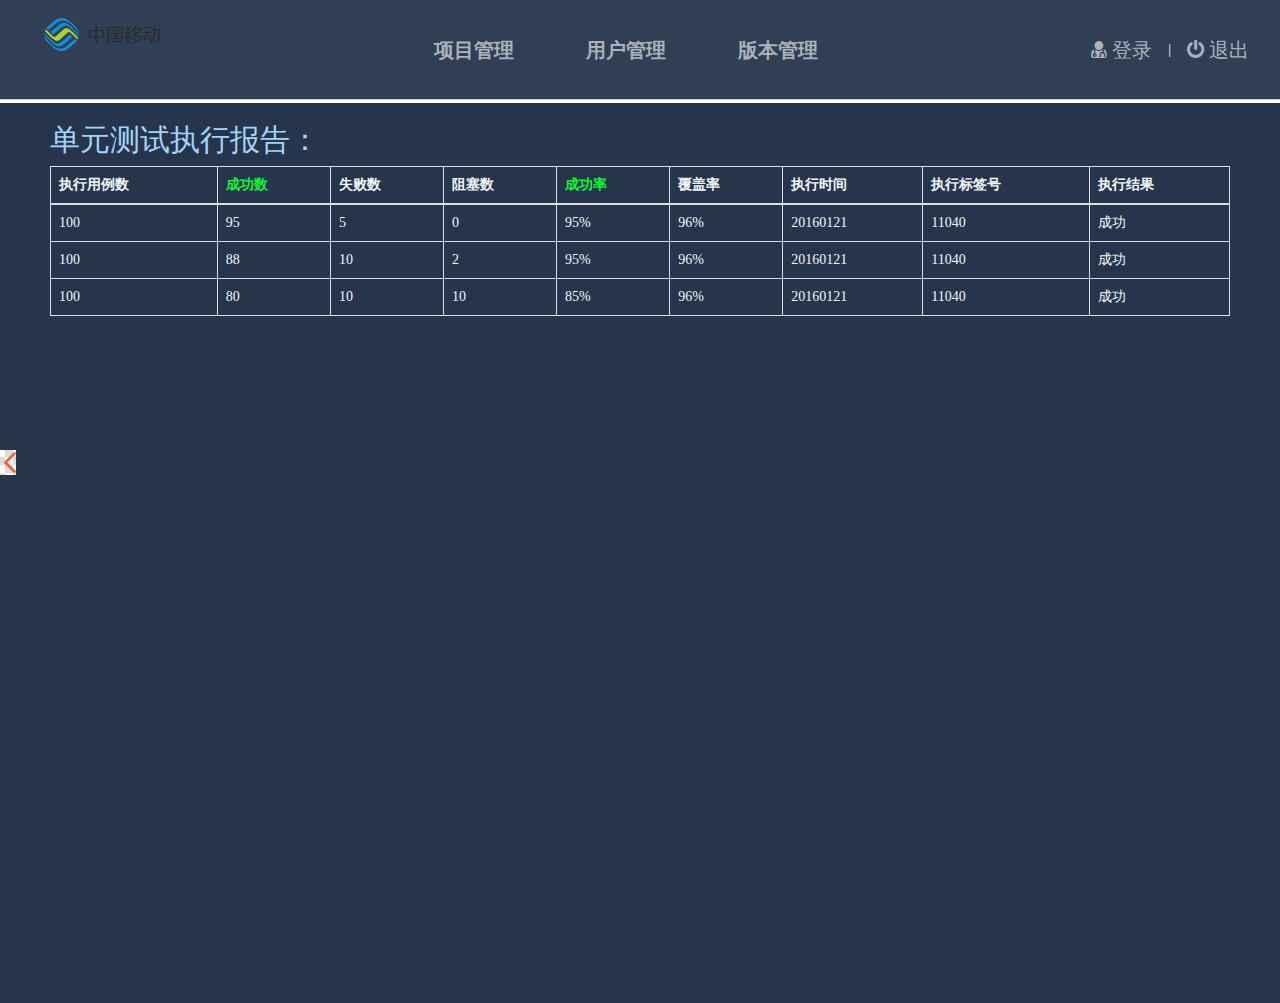
<file: jckf/index.html>
<!DOCTYPE html>
<html lang="en">
<head>
	<meta charset="UTF-8">
	<title>集成开发管理平台</title>
	<link rel="stylesheet" href="../bootstrap.min.css">
	<link rel="stylesheet" href="../css/font-awesome.min.css">
	<link rel="stylesheet" href="../font-awesome/css/font-awesome.css">
	<link rel="stylesheet" href="main.css">
	<link rel="stylesheet" href="home_page.css">

	<!-- <link href='http://fonts.useso.com/css?family=Open+Sans:400,700' rel='stylesheet' type='text/css'> -->
	<link rel="stylesheet" href="styles/theme.css">


	<script src="../jquery-3.1.1.min.js"></script>
	<script src="../bootstrap.min.js"></script>
	
</head>
<body>
	<header class="headerself clearfix">
		<div id="header-bck"></div>
		<img class="header_img" src="logo_01.png" alt="中国移动">
		<nav class="header_nav clearfix">
			<ul class="clearfix">
				<li><a class="header_btn" href="#"><b>项目管理</b></a></li>
				<li><a class="header_btn" href="#"><b>用户管理</b></a></li>
				<li><a class="header_btn" href="#"><b>版本管理</b></a></li>
			</ul>
		</nav>
		<div class="header_sign_in">
			<ul class="clearfix">
				<li><a class="header-btn-sign" href="#"><i class="icon-off" style="margin-right: 5px;"></i>退出</a></li>
				<li style="color: white;"> | </li>
				<li><a class="header-btn-sign" href="#"><i class="icon-user-md" style="margin-right: 5px;"></i>登录</a></li>
			</ul>
		</div>
	</header>
	
	<!-- ui-view层 -->
	<div style="height: 100%;">
		<!-- sidebar -->
		<div id="sidebarDiv" class="clearfix">
				<div class="sidebar-nav" style="border-right: 1px solid #ccc;height: 100%;">
					<ul>
						<li style="border-bottom: 1px solid #a8aeb7;"><span style="display: block;width: inherit;padding: 10px;color: #a8aeb7; font-size: 25px;">集成开发管理平台系统</span></li>
					</ul>
					<ul>
						<li><a href="#" data-target=".dashboard-menu" class="nav-header" data-toggle="collapse"><i class="fa fa-fw fa-dashboard"></i> 开发阶段管控<i class="fa fa-collapse"></i></a></li>
						<li>
							<ul class="dashboard-menu nav nav-list collapse in">
						        <li><a href="index.html"><span style="color: white; background: none" class="fa fa-caret-right"></span> 单元测试</a></li>
						        <li ><a href="users.html"><span class="fa fa-caret-right"></span> 代码检查</a></li>
						        <li ><a href="user.html"><span class="fa fa-caret-right"></span> 代码评审</a></li>
							</ul>
						</li>

						<li><a href="#" data-target=".bbgl" class="nav-header" data-toggle="collapse"><i class="fa fa-fw fa-dashboard"></i> 版本管理<i class="fa fa-collapse"></i></a></li>
						<li>
							<ul class="bbgl nav nav-list collapse in">
						        <li><a href="index.html"><span style="color: white; background: none" class="fa fa-caret-right"></span> 单元测试</a></li>
						        <li ><a href="users.html"><span class="fa fa-caret-right"></span> 代码检查</a></li>
						        <li ><a href="user.html"><span class="fa fa-caret-right"></span> 代码评审</a></li>
						        <li ><a href="user.html"><span class="fa fa-caret-right"></span> 缺陷管理</a></li>
						        <li ><a href="user.html"><span class="fa fa-caret-right"></span> 会签管理</a></li>
							</ul>
						</li>

						<li data-popover="true" data-content="Items in this group require a <strong><a href='http://portnine.com/bootstrap-themes/aircraft' target='blank'>premium license</a><strong>." rel="popover" data-placement="right"><a href="#" data-target=".premium-menu" class="nav-header collapsed" data-toggle="collapse"><i class="fa fa-fw fa-fighter-jet"></i> Premium Features<i class="fa fa-collapse"></i></a></li>
						    <li><ul class="premium-menu nav nav-list collapse">
						            <li class="visible-xs visible-sm"><a href="#">- Premium features require a license -</a></span>
						        <li ><a href="premium-profile.html"><span class="fa fa-caret-right"></span> Enhanced Profile</a></li>
						        <li ><a href="premium-blog.html"><span class="fa fa-caret-right"></span> Blog</a></li>
						        <li ><a href="premium-blog-item.html"><span class="fa fa-caret-right"></span> Blog Page</a></li>
						        <li ><a href="premium-pricing-tables.html"><span class="fa fa-caret-right"></span> Pricing Tables</a></li>
						        <li ><a href="premium-upgrade-account.html"><span class="fa fa-caret-right"></span> Upgrade Account</a></li>
						        <li ><a href="premium-widgets.html"><span class="fa fa-caret-right"></span> Widgets</a></li>
						        <li ><a href="premium-timeline.html"><span class="fa fa-caret-right"></span> Activity Timeline</a></li>
						        <li ><a href="premium-users.html"><span class="fa fa-caret-right"></span> Enhanced Users List</a></li>
						        <li ><a href="premium-media.html"><span class="fa fa-caret-right"></span> Enhanced Media</a></li>
						        <li ><a href="premium-invoice.html"><span class="fa fa-caret-right"></span> Invoice</a></li>
						        <li ><a href="premium-build.html"><span class="fa fa-caret-right"></span> Advanced Tools</a></li>
						        <li ><a href="premium-colors.html"><span class="fa fa-caret-right"></span> Additional Color Themes</a></li>
						</ul></li>
					</ul>
				</div>
				<div id="foward">
					<img src="back.png" >
				</div>
		</div>
		<!-- 项目管理：替换DIV层 -->
		<div class="pro_main clearfix" style="background-color: #26354c;">
				<h2>单元测试执行报告：</h2>
				<table class="table table-bordered">
				  <thead>
				  	<th>执行用例数</th>
				  	<th style="color: #0ef634">成功数</th>
				  	<th>失败数</th>
				  	<th>阻塞数</th>
				  	<th style="color: #0ef634">成功率</th>
				  	<th>覆盖率</th>
				  	<th>执行时间</th>
				  	<th>执行标签号</th>
				  	<th>执行结果</th>
				  </thead>
				  <tbody>
				  	<tr>
				  		<td>100</td>
				  		<td>95</td>
				  		<td>5</td>
				  		<td>0</td>
				  		<td>95%</td>
				  		<td>96%</td>
				  		<td>20160121</td>
				  		<td>11040</td>
				  		<td>成功</td>
				  	</tr>
				  	<tr>
				  		<td>100</td>
				  		<td>88</td>
				  		<td>10</td>
				  		<td>2</td>
				  		<td>95%</td>
				  		<td>96%</td>
				  		<td>20160121</td>
				  		<td>11040</td>
				  		<td>成功</td>
				  	</tr>
				  	<tr>
				  		<td>100</td>
				  		<td>80</td>
				  		<td>10</td>
				  		<td>10</td>
				  		<td>85%</td>
				  		<td>96%</td>
				  		<td>20160121</td>
				  		<td>11040</td>
				  		<td>成功</td>
				  	</tr>
				  </tbody>
				</table>
				
		</div>


		<!-- Home Page -->
		<!-- <div class="home-page">
			<div class="home-page-nav">
				<div><span>项目名称：</span><input type="text"></div>
				<div><span>项目经理：</span><input type="text"></div>
				<div><span>项目状态：</span>
					<div class="dropdown">
					  <button class="btn btn-default dropdown-toggle btn-sm" type="button" id="dropdownMenu1" data-toggle="dropdown">
					    Dropdown
					    <span class="caret"></span>
					  </button>
					  <ul class="dropdown-menu" role="menu" aria-labelledby="dropdownMenu1">
					    <li role="presentation"><a role="menuitem" tabindex="-1" href="#">进行中</a></li>
					    <li role="presentation"><a role="menuitem" tabindex="-1" href="#">已结束</a></li>
					    <li role="presentation"><a role="menuitem" tabindex="-1" href="#">计划中</a></li>
					  </ul>
					</div>
				</div>
				<div>
					<button type="button" class="btn btn-primary btn-sm">查询</button>
					<button type="button" class="btn btn-success btn-sm">添加</button>
				</div>
			</div>
			<table class="table table-bordered">
			  <thead>
			  	<th>项目名称</th>
			  	<th>项目编号</th>
			  	<th>项目开始时间</th>
			  	<th>项目结束时间</th>
			  	<th>项目经理</th>
			  	<th>项目状态</th>
			  	<th>操作</th>
			  </thead>
			  <tbody>
			  	<tr>
			  		<td>集成开发管理</td>
			  		<td>JCKF</td>
			  		<td>2016-08-1</td>
			  		<td>2017-08-1</td>
			  		<td>吕振山</td>
			  		<td>进行中</td>
			  		<td>进入项目</td>
			  	</tr>
			  </tbody>
			</table>
		</div> -->
	</div>

	<script>
		$('#sidebarDiv').hover(function() {
			$(".sidebar-nav").stop().animate({marginLeft: '0'},800);
			$("#foward").stop().animate({left: '17%'},800);
			$("#foward").attr('src', back.png)
			
		}, function() {
			$(".sidebar-nav").stop().animate({marginLeft: '-17%'},800);
			$("#foward").stop().animate({left: '0'},800);
			$("#foward").attr('src', foward.png)
		})
	</script>
</body>
</html>
</file>
<file: jckf/main.css>
* {
	margin: 0;
	padding: 0;

}
html {
	height: 100%;
	width: 100%;
}
body {
	font-family: '微软雅黑';
	font-size: 14px;
	height: 100%;
	width: 100%;
	color: #a2d3f9;
}
a {
	color: #a2d3f9;
}
a:hover {
  text-decoration: none;
}
table {
	color: #f2f5f8;
}
.clearfix:after {
	content: '';
	display: block;
	clear: both;
}
/*header 开始*/
.headerself {
	display: block;
	z-index: 999;
	opacity: 0.95;
	margin: 0;
	width: 100%;
	height: 100px;
	
	border-bottom: 1px solid #ccc;

}
.headerself {
	/*position: relative;*/
	z-index: -1;
	width: 100%;
	height: 100px;
	background: #26354c;
	/*opacity: 0.7;*/
}
.header_img {
	display: block;
	float: left;

	margin: 12px 40px;
}
.header_nav {
	float: left;
	display: block;
	line-height: 100px;

	color: #000;
	margin-left: 15%;
	height: 100px;
}
.headerself a {
	color: #a8aeb7;
	font-size: 20px;
}
.headerself .header_nav a {
	padding-bottom: 20px;
}
.header_nav li {
	float: left;
	display: block;
	line-height: 100px;
	color: #000;
	padding: 0 20px;
	/*margin: 0 10px;*/
}
.header_sign_in li,
.header_nav li {
	list-style: none;
	margin: 0 10px;
}
.header_btn{
	border: 1px solid transparent;
	padding: 5px;
}
.header_btn:hover {
	color: #ffcb80;
	border-bottom: 3px solid #cc5e39;
} 
.header-btn-sign{
	border: 1px solid transparent;
	padding: 5px;
}
.header-btn-sign:hover {
	color: #ffcb80;
	border: 1px solid #ccc;
	border-radius: 10px;
} 
.header_sign_in {
	margin-right: 20px;
}
.header_sign_in li {
	float: right;

	line-height: 100px;
	list-style: none;

	color: #333;

	margin: 0 5px;
}

/*header 结束*/
.pro_main {
	/*position: absolute;*/
	padding: 0 50px;
	width: 100%;
	height: 100%;
	/*border-right: 1px solid #ccc;*/
}
.pro_content {
	float:left;
	padding: 0 30px;
	height: 100%;
	width: 100%;
	/*border-right: 1px solid #ccc;*/
}
.pro_content_nav {
	padding:20px 0;
}
.pro_content_nav button{
	margin-right: 10px;
}
.tab_content_btn {
	position: relative;
	top: -55px;
	/*right: 100px;*/
}
#foward {
	display: inline;
	position: absolute;
	top: 50%;
	left: 0;
}
</file>
<file: jckf/home_page.css>
.home-page {
	padding: 20px 40px;
	height: 100%;
	background: #26354c;
}
.home-page-nav {
	margin: 10px 0 20px 0;
}
.home-page-nav div {
	display:inline;
	margin-right: 50px;
}
.home-page-nav> div:last-child {
	margin-right: 0;
	float: right;
}
.home-page-nav> div:last-child .btn{
	margin-left: 30px;
}
</file>
<file: jckf/styles/theme.css>
/*Navigation*/
.sidebar-nav {
  width: 17%;
  margin-left: -17%;
  /*opacity: 0.7;*/
  position: absolute;
  float: left;
  border-top: none; 
  border-left: none;
  /*margin: 0em;*/
  z-index: 999;
  background: #1b2a43;
}
.sidebar-nav ul {
  list-style: none;
  padding-left: 0px;

}
.sidebar-nav li a .fa-caret-right {
  color: white;
  padding-right: .25em;
  /*background: #1b2a43;*/
}
.sidebar-nav .nav-header {
  /*border-top: 1px solid #fcfcfc;
  border-bottom: 1px solid #c8c8cb;*/
  background: #1b2a43;
 /* background: -webkit-gradient(linear, left bottom, left top, color-stop(0, #efeff0), color-stop(1, #fafafa));
  background: -ms-linear-gradient(bottom, #efeff0, #fafafa);
  background: -moz-linear-gradient(center bottom, #efeff0 0%, #fafafa 100%);
  background: -o-linear-gradient(bottom, #efeff0, #fafafa);*/
  filter: progid:dximagetransform.microsoft.gradient(startColorStr='#e3e3e3', EndColorStr='#ffffff');
  -ms-filter: "progid:DXImageTransform.Microsoft.gradient(startColorStr='#fafafa',EndColorStr='#efeff0')";
  border-left: none;
  color: #f2f5f8;
  display: block;
  font-weight: normal;
  font-size: 1em;
  line-height: 2.5em;
  padding: .25em .25em .25em 1em;
  margin-bottom: 0px;
  text-shadow: none;
  text-transform: none;
  /*Change the arrow direction if the item is collapsed*/

}
.sidebar-nav .nav-header .label {
  float: right;
  margin-top: .5em;
  margin-right: .25em;
  line-height: 1.5em;
}
.sidebar-nav .nav-header:hover {
  background: #202f48;
 /* background: -webkit-gradient(linear, left bottom, left top, color-stop(0, #efeff0), color-stop(1, #ffffff));
  background: -ms-linear-gradient(bottom, #efeff0, #ffffff);
  background: -moz-linear-gradient(center bottom, #efeff0 0%, #ffffff 100%);
  background: -o-linear-gradient(bottom, #efeff0, #ffffff);*/
  filter: progid:dximagetransform.microsoft.gradient(startColorStr='#e3e3e3', EndColorStr='#ffffff');
  -ms-filter: "progid:DXImageTransform.Microsoft.gradient(startColorStr='#ffffff',EndColorStr='#efeff0')";
}
.sidebar-nav .nav-header.collapsed .fa-collapse::before {
  content: "\f078";
}
.sidebar-nav .nav-header .fa-collapse::before {
  content: "\f077";
}
.sidebar-nav .nav-header .fa-collapse,
.sidebar-nav .nav-header .fa-collapse {
  float: right;
}
.sidebar-nav .nav-header .label {
  float: right;
  margin-top: .7em;
  line-height: 1.5em;
}
.sidebar-nav .nav-header i[class*="fa-"] {
  line-height: 2.25em;
  padding-right: .75em;
}
.sidebar-nav .nav-list {
  margin: 0px;
  border: 0px;
  background: #1b2a43;
}
.sidebar-nav .nav-list  > li > a:hover {
  background: url(../headerbck5.png) repeat;
  color: white;
}
.sidebar-nav .nav-list  > .active > a,
.sidebar-nav .nav-list  > .active > a:hover {
  text-shadow: none;
  background: #e5e5ea;
  border-top: 1px solid #a8aeb7;
  border-bottom: 1px solid #a8aeb7;
}
.sidebar-nav .nav-list li:first-child.active a {
  border-top: 0px;
}
.sidebar-nav .nav-list li:last-child.active a {
  border-bottom: 0px;
}
.sidebar-nav .nav-list  > li:hover {
  border-left: 4px solid #a8aeb7;
  overflow: hidden;
}
.sidebar-nav .nav-list  > li:hover a {
  margin-left: -4px;
}
.sidebar-nav .nav-list  > .active {
  overflow: hidden;
  border-left: 4px solid #a8aeb7;
}
.sidebar-nav .nav-list  > .active a {
  margin-left: -4px;
}
.sidebar-nav .nav-list  > .active > a:hover {
  background: #c3c3d2;
}
.sidebar-nav .nav-list  > li > a {
  color: white;
  padding: .5em 1em;
}
.sidebar-nav .nav-list.collapse.in {
  border-bottom: 1px solid #ccc;
}
</file>
